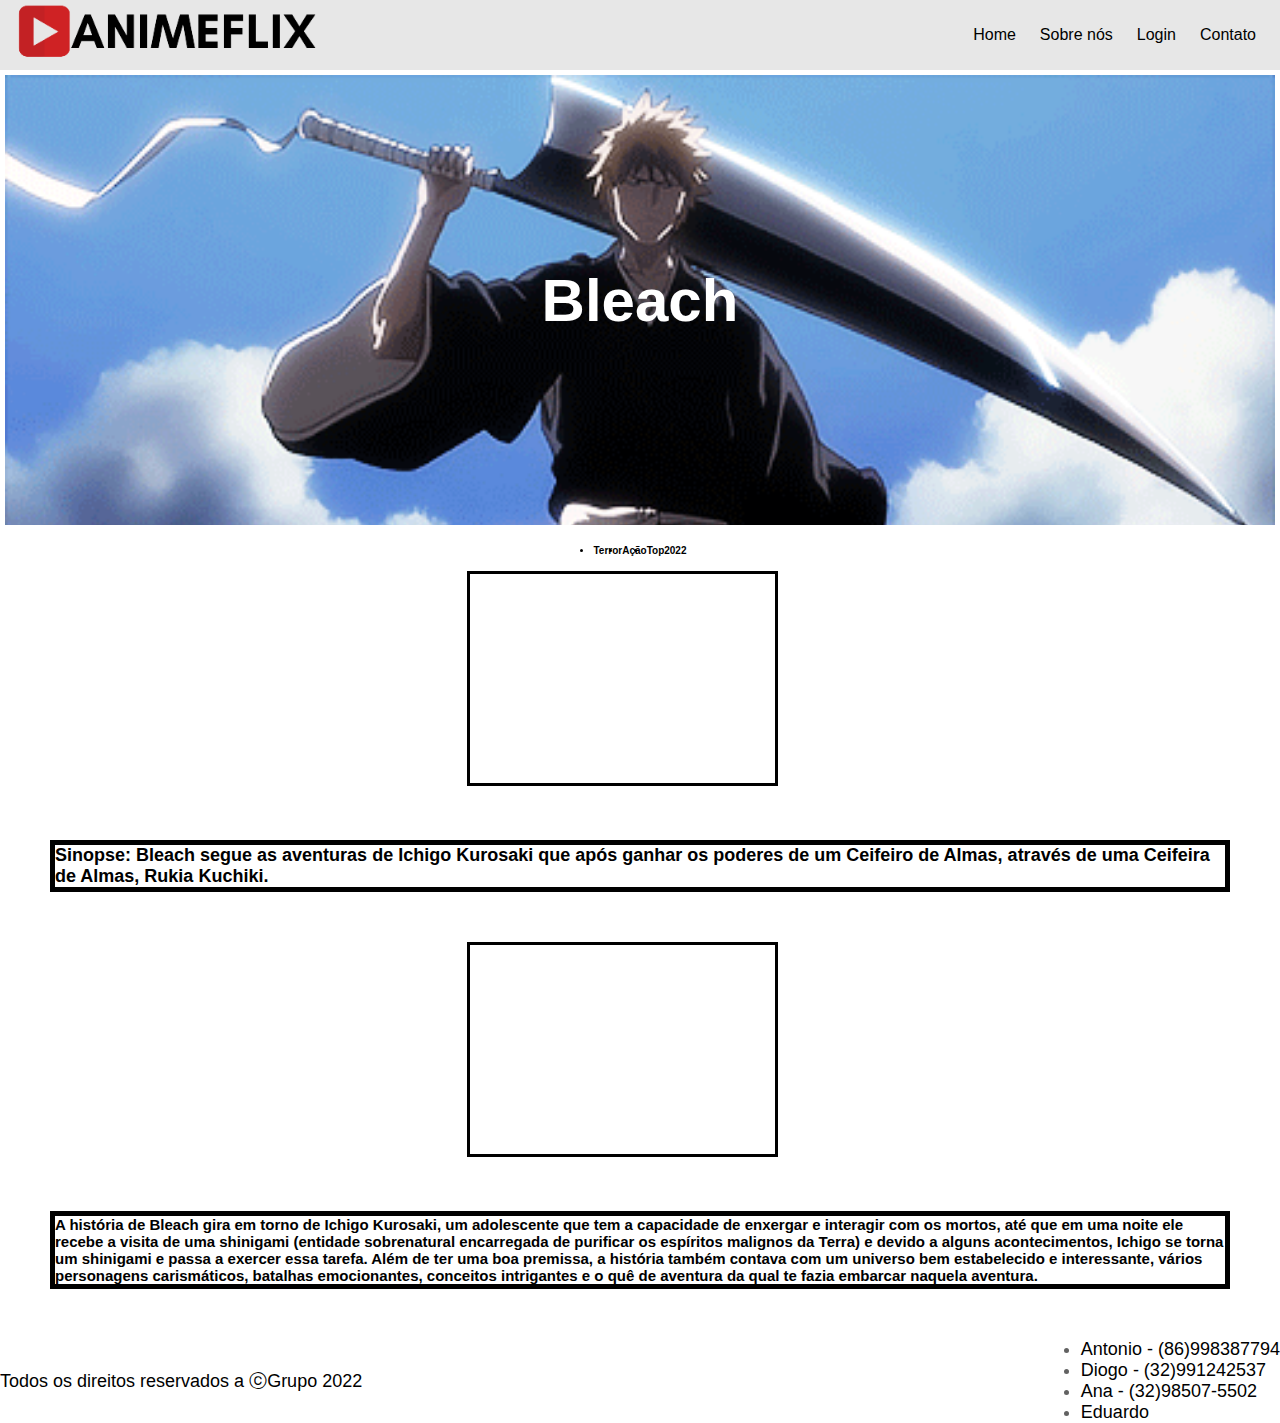
<file: HTML/bleach.html>
<!DOCTYPE html>
<html lang="en">
<head>
    <meta charset="UTF-8">
    <meta http-equiv="X-UA-Compatible" content="IE=edge">
    <meta name="viewport" content="width=device-width, initial-scale=1.0">
    <title>ANIMEFlix-Bleach</title>
    <link rel="stylesheet" href="../CSS/bleach.css">
</head>
<header id="header">
    <a id="logo" href=""><img src="../img/AnimeFlixlogo.png" alt="AnimeFlix" width=80%></a>
    <nav id="nav">
      <button aria-label="Abrir Menu" id="btn-mobile" aria-haspopup="true" aria-controls="menu" aria-expanded="false">Menu
        <span id="hamburger"></span>
      </button>
      <ul id="menu" role="menu">
        <li><a href="../index.html">Home</a></li>
        <li><a href="/">Sobre nós</a></li>
        <li><a href="../HTML/login.html">Login</a></li>
        <li><a href="/">Contato</a></li>
      </ul>
    </nav>
  </header>
  <script src="../script.js"></script>
  <body>
    <main>
        <nav>
            <div id="pai">
                <div class="titulo">
                    <h1>Bleach</h1>
                </div>
                <h4>
                    <ul class="tabela">
                        <li>Terror</li>
                        <li>Ação</li>
                        <li>Top2022</li>
                    </ul>
                </h4>
                <div>
                    <iframe src="https://www.youtube-nocookie.com/embed/fuwPuimFQkY" title="YouTube video player" frameborder="0" allow="accelerometer; autoplay; clipboard-write; encrypted-media; gyroscope; picture-in-picture" allowfullscreen></iframe>
                </div>
                <div class="introdução">
                    <h2><b>Sinopse:</b> Bleach segue as aventuras de Ichigo Kurosaki que após ganhar os poderes de um Ceifeiro de Almas, através de uma Ceifeira de Almas, Rukia Kuchiki.</h2>
                </div>
                <div id="video_jujutso0">
                    <iframe src="https://www.youtube-nocookie.com/embed/UJtrdJiojKM" title="YouTube video player" frameborder="0" allow="accelerometer; autoplay; clipboard-write; encrypted-media; gyroscope; picture-in-picture" allowfullscreen></iframe>
                </div>
                <div id="texto">
                    <h3 class="h3">
                       <p>A história de Bleach gira em torno de Ichigo Kurosaki, um adolescente que tem a capacidade de enxergar e interagir com os mortos, até que em uma noite ele recebe a visita de uma shinigami (entidade sobrenatural encarregada de purificar os espíritos malignos da Terra) e devido a alguns acontecimentos, Ichigo se torna um shinigami e passa a exercer essa tarefa. Além de ter uma boa premissa, a história também contava com um universo bem estabelecido e interessante, vários personagens carismáticos, batalhas emocionantes, conceitos intrigantes e o quê de aventura da qual te fazia embarcar naquela aventura.</p>
                        
                    </h3>
                    
                </div>
            </div>
        </nav>
    </main>
</body>
<footer>

    <a>Todos os direitos reservados a ⓒGrupo 2022 </a>
    <ul>
        <li><a>Antonio - (86)998387794</a></li>
        <li><a>Diogo - (32)991242537</a></li>
        <li><a>Ana - (32)98507-5502</a></li>
        <li><a>Eduardo </a></li>
    
    </ul>

</footer>
</html>
</file>
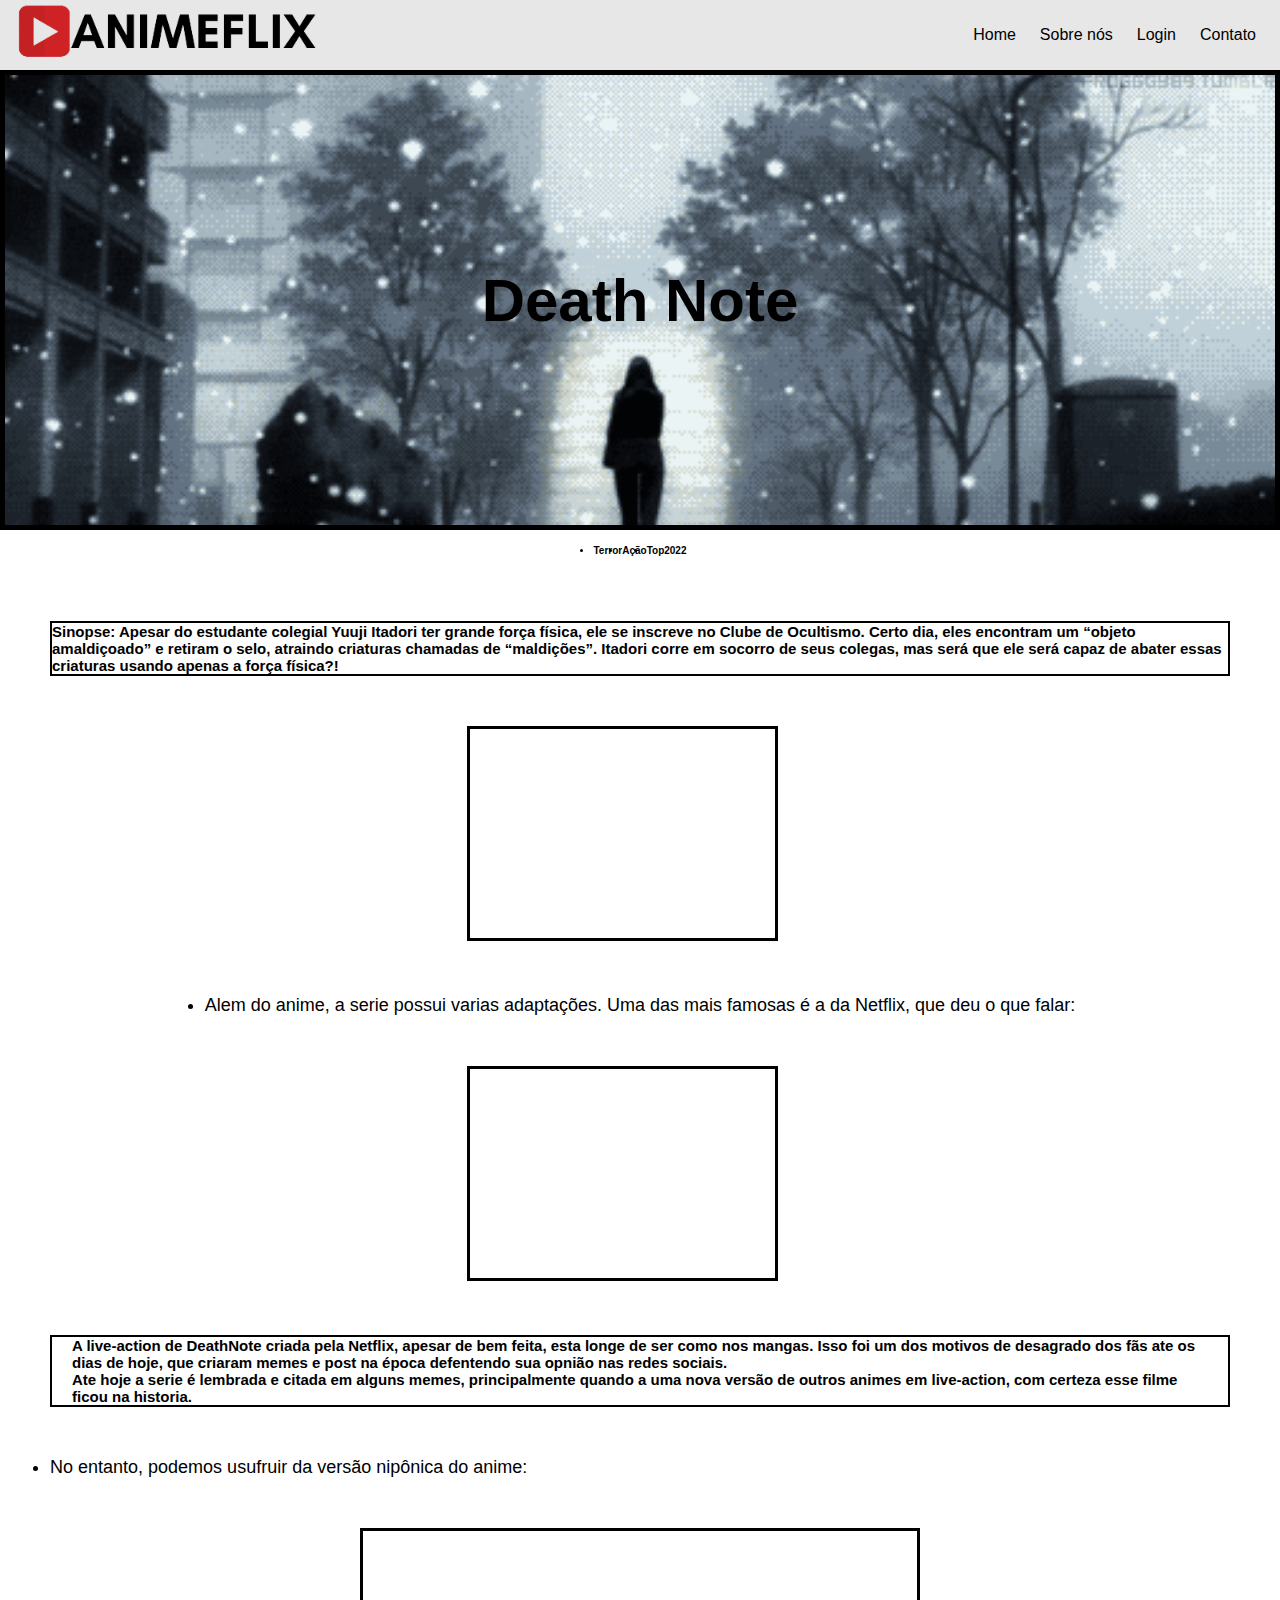
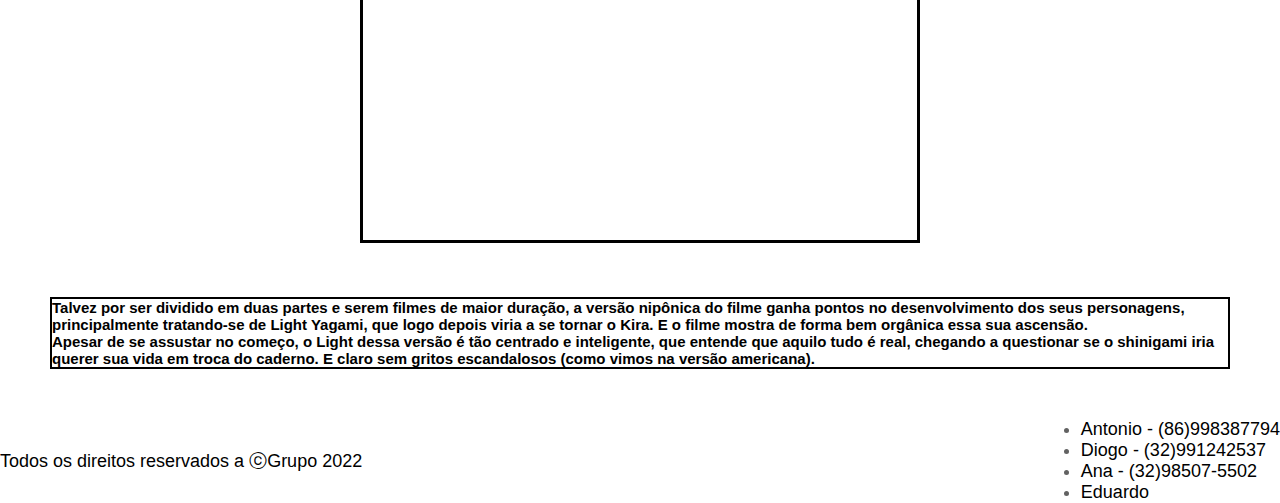
<file: HTML/Deathnote.html>
<!DOCTYPE html>
<html lang="en">
<head>
    <meta charset="UTF-8">
    <meta http-equiv="X-UA-Compatible" content="IE=edge">
    <meta name="viewport" content="width=device-width, initial-scale=1.0">
    <title>ANIMEFlix-Death Note</title>
    <link rel="stylesheet" href="../CSS/deathnote.css">
</head>
<header id="header">
    <a id="logo" href=""><img src="../img/AnimeFlixlogo.png" alt="AnimeFlix" width=80%></a>
    <nav id="nav">
      <button aria-label="Abrir Menu" id="btn-mobile" aria-haspopup="true" aria-controls="menu" aria-expanded="false">Menu
        <span id="hamburger"></span>
      </button>
      <ul id="menu" role="menu">
        <li><a href="../index.html">Home</a></li>
        <li><a href="/">Sobre nós</a></li>
        <li><a href="../HTML/login.html">Login</a></li>
        <li><a href="/">Contato</a></li>
      </ul>
    </nav>
  </header>
  <script src="../script.js"></script>
<body>
    <main>
        <nav>
            <div id="pai">
                <div class="titulo">
                    <h1>Death Note</h1>
                </div>
                <h4>
                    <ul class="tabela">
                        <li>Terror</li>
                        <li>Ação</li>
                        <li>Top2022</li>
                    </ul>
                </h4>
                <div class="introdução">
                    <h2><b>Sinopse:</b> Apesar do estudante colegial Yuuji Itadori ter grande força física, ele se inscreve no Clube de Ocultismo. Certo dia, eles encontram um “objeto amaldiçoado” e retiram o selo, atraindo criaturas chamadas de “maldições”. Itadori corre em socorro de seus colegas, mas será que ele será capaz de abater essas criaturas usando apenas a força física?!</h2>
                </div>
                <div>
                    <iframe src="https://www.youtube-nocookie.com/embed/zZMqADRkaps" title="YouTube video player" frameborder="0" allow="accelerometer; autoplay; clipboard-write; encrypted-media; gyroscope; picture-in-picture" allowfullscreen></iframe>
                </div>
                
                <div class="apresentação">
                    <ul>
                        <li>Alem do anime, a serie possui varias adaptações. Uma das mais famosas é a da Netflix, que deu o que falar:</li>
                    </ul> 
                </div>
                <div>
                    <iframe src="https://www.youtube-nocookie.com/embed/R0BaQa0VNKk" title="YouTube video player" frameborder="0" allow="accelerometer; autoplay; clipboard-write; encrypted-media; gyroscope; picture-in-picture" allowfullscreen></iframe>
                </div>
                <div id="texto">
                    <h3 class="h3">
                        <p style="padding:0px 20px ;">
                            A live-action de DeathNote criada pela Netflix, apesar de bem feita, esta longe de ser como nos mangas. Isso foi um dos motivos de desagrado dos fãs ate os dias de hoje, que criaram memes e post na época defentendo sua opnião nas redes sociais.
                        </p>
                        <p style="padding:0px 20px ;">
                            Ate hoje a serie é lembrada e citada em alguns memes, principalmente quando a uma nova versão de outros animes em live-action, com certeza esse filme ficou na historia.
                        </p>
                        
                    </h3>
                    <div class="apresentação">
                        <ul>
                            <li>
                                No entanto, podemos usufruir da versão nipônica do anime:
                            </li>
                        </ul>
                    </div>
                <div class=" pai2">
                    <div>
                        <iframe class="iframe" src="https://www.youtube-nocookie.com/embed/X4GmtVMEui0" title="YouTube video player" frameborder="0" allow="accelerometer; autoplay; clipboard-write; encrypted-media; gyroscope; picture-in-picture" allowfullscreen></iframe>
                    </div>
                    <div class="pfinal">
                        <b>
                        <p>Talvez por ser dividido em duas partes e serem filmes de maior duração, a versão nipônica do filme ganha pontos no desenvolvimento dos seus personagens, principalmente tratando-se de Light Yagami, que logo depois viria a se tornar o Kira. E o filme mostra de forma bem orgânica essa sua ascensão.</p>
                        <p>Apesar de se assustar no começo, o Light dessa versão é tão centrado e inteligente, que entende que aquilo tudo é real, chegando a questionar se o shinigami iria querer sua vida em troca do caderno. E claro sem gritos escandalosos (como vimos na versão americana).</p>
                        </b>
                    </div>
                </div>

                </div>
            </div>
        </nav>
    </main>
</body>
<footer>

    <a>Todos os direitos reservados a ⓒGrupo 2022 </a>
    <ul>
        <li><a>Antonio - (86)998387794</a></li>
        <li><a>Diogo - (32)991242537</a></li>
        <li><a>Ana - (32)98507-5502</a></li>
        <li><a>Eduardo </a></li>
    
    </ul>

</footer>
</html>
</file>
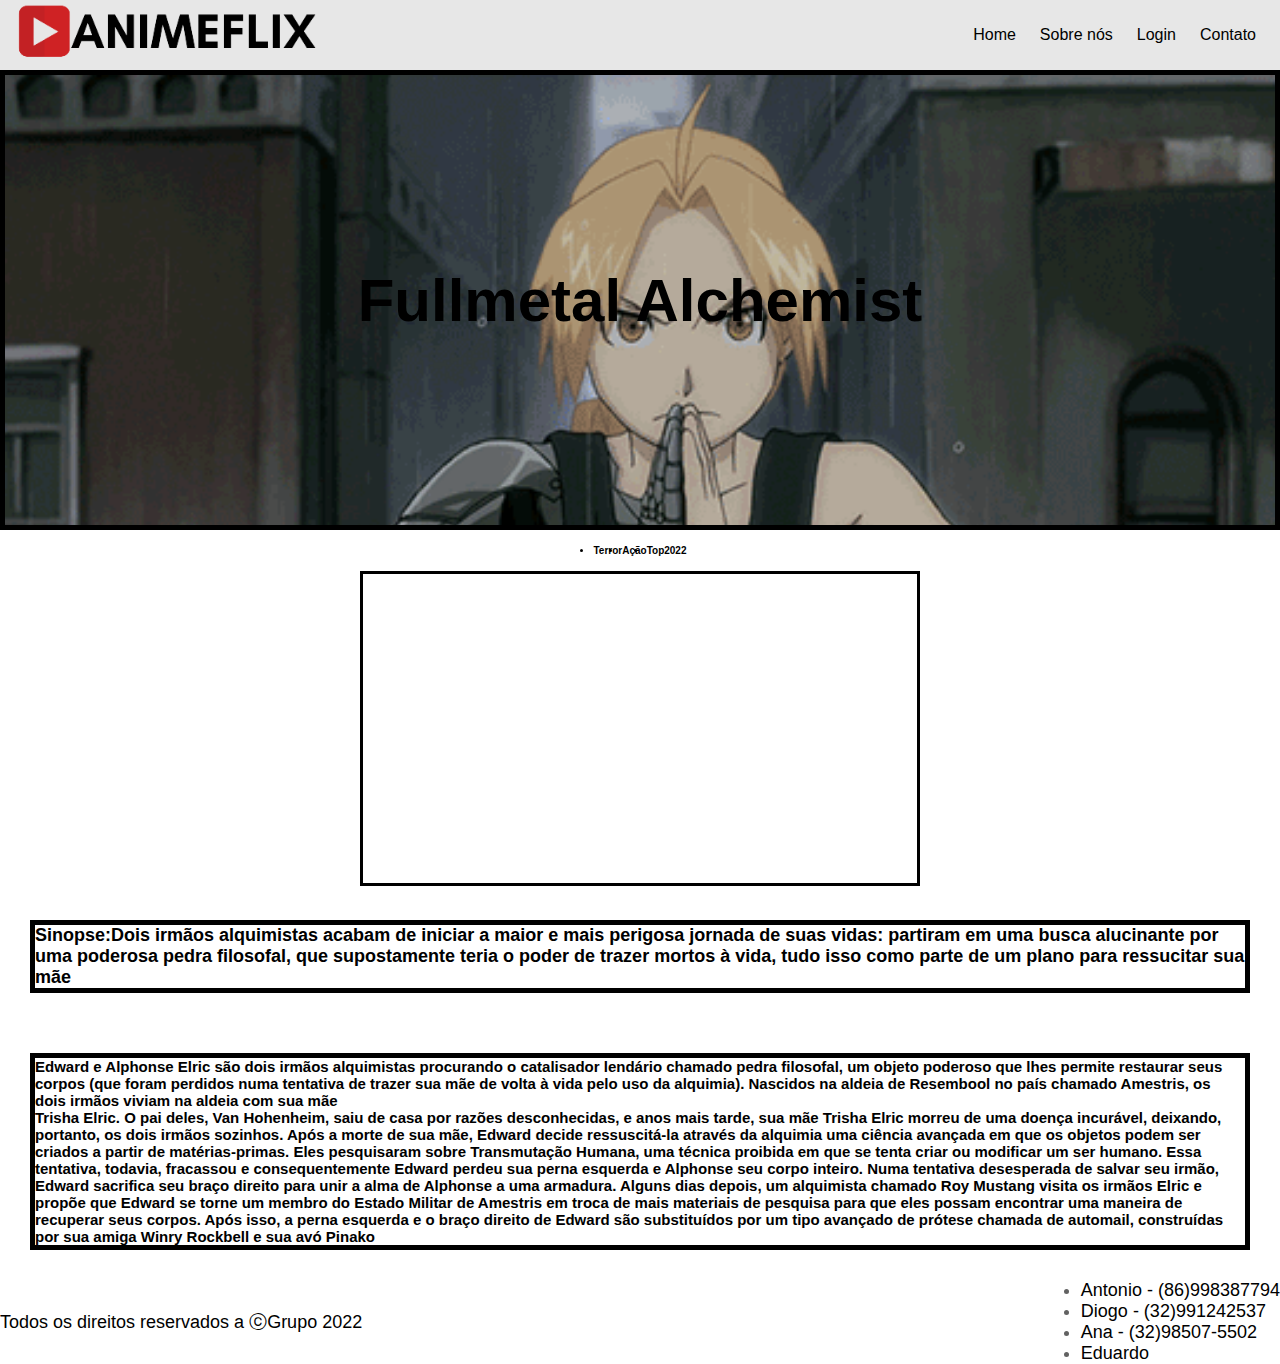
<file: HTML/fullmetal.html>
<!DOCTYPE html>
<html lang="en">
<head>
    <meta charset="UTF-8">
    <meta http-equiv="X-UA-Compatible" content="IE=edge">
    <meta name="viewport" content="width=device-width, initial-scale=1.0">
    <title>Document</title>
    <link rel="stylesheet" href="../CSS/fullmetal.css">
</head>
<header id="header">
    <a id="logo" href=""><img src="../img/AnimeFlixlogo.png" alt="AnimeFlix" width=80%></a>
    <nav id="nav">
      <button aria-label="Abrir Menu" id="btn-mobile" aria-haspopup="true" aria-controls="menu" aria-expanded="false">Menu
        <span id="hamburger"></span>
      </button>
      <ul id="menu" role="menu">
        <li><a href="../index.html">Home</a></li>
        <li><a href="/">Sobre nós</a></li>
        <li><a href="../HTML/login.html">Login</a></li>
        <li><a href="/">Contato</a></li>
      </ul>
    </nav>
  </header>
  <script src="../script.js"></script>
<body>
    <main>
        <nav>
            <div id="pai">
                <div class="titulo">
                    <h1>Fullmetal Alchemist</h1>
                </div>
                <h4>
                    <ul class="tabela">
                        <li>Terror</li>
                        <li>Ação</li>
                        <li>Top2022</li>
                    </ul>
                </h4>
                <div>
                    <iframe src="https://www.youtube-nocookie.com/embed/6L6ShFL2a4w" title="YouTube video player" frameborder="0" allow="accelerometer; autoplay; clipboard-write; encrypted-media; gyroscope; picture-in-picture" allowfullscreen></iframe>
                </div>
                <div class="introdução">
                    <h2><b>Sinopse:</b>Dois irmãos alquimistas acabam de iniciar a maior e mais perigosa jornada de suas vidas: partiram em uma busca alucinante por uma poderosa pedra filosofal, que supostamente teria o poder de trazer mortos à vida, tudo isso como parte de um plano para ressucitar sua mãe</h2>
                </div>
                <div id="texto">
                    <h3 class="h3">
                        <p>Edward e Alphonse Elric são dois irmãos alquimistas procurando o catalisador lendário chamado pedra filosofal, um objeto poderoso que lhes permite restaurar seus corpos (que foram perdidos numa tentativa de trazer sua mãe de volta à vida pelo uso da alquimia). Nascidos na aldeia de Resembool no país chamado Amestris, os dois irmãos viviam na aldeia com sua mãe</p>
                        <p>Trisha Elric. O pai deles, Van Hohenheim, saiu de casa por razões desconhecidas, e anos mais tarde, sua mãe Trisha Elric morreu de uma doença incurável, deixando, portanto, os dois irmãos sozinhos. Após a morte de sua mãe, Edward decide ressuscitá-la através da alquimia uma ciência avançada em que os objetos podem ser criados a partir de matérias-primas. Eles pesquisaram sobre Transmutação Humana, uma técnica proibida em que se tenta criar ou modificar um ser humano. Essa tentativa, todavia, fracassou e consequentemente Edward perdeu sua perna esquerda e Alphonse seu corpo inteiro. Numa tentativa desesperada de salvar seu irmão, Edward sacrifica seu braço direito para unir a alma de Alphonse a uma armadura. Alguns dias depois, um alquimista chamado Roy Mustang visita os irmãos Elric e propõe que Edward se torne um membro do Estado Militar de Amestris em troca de mais materiais de pesquisa para que eles possam encontrar uma maneira de recuperar seus corpos. Após isso, a perna esquerda e o braço direito de Edward são substituídos por um tipo avançado de prótese chamada de automail, construídas por sua amiga Winry Rockbell e sua avó Pinako</p>
                    </h3>
                    
                </div>
            </div>
        </nav>
    </main>
</body>
<footer>

    <a>Todos os direitos reservados a ⓒGrupo 2022 </a>
    <ul>
        <li><a>Antonio - (86)998387794</a></li>
        <li><a>Diogo - (32)991242537</a></li>
        <li><a>Ana - (32)98507-5502</a></li>
        <li><a>Eduardo </a></li>
    
    </ul>

</footer>
</html>
</file>
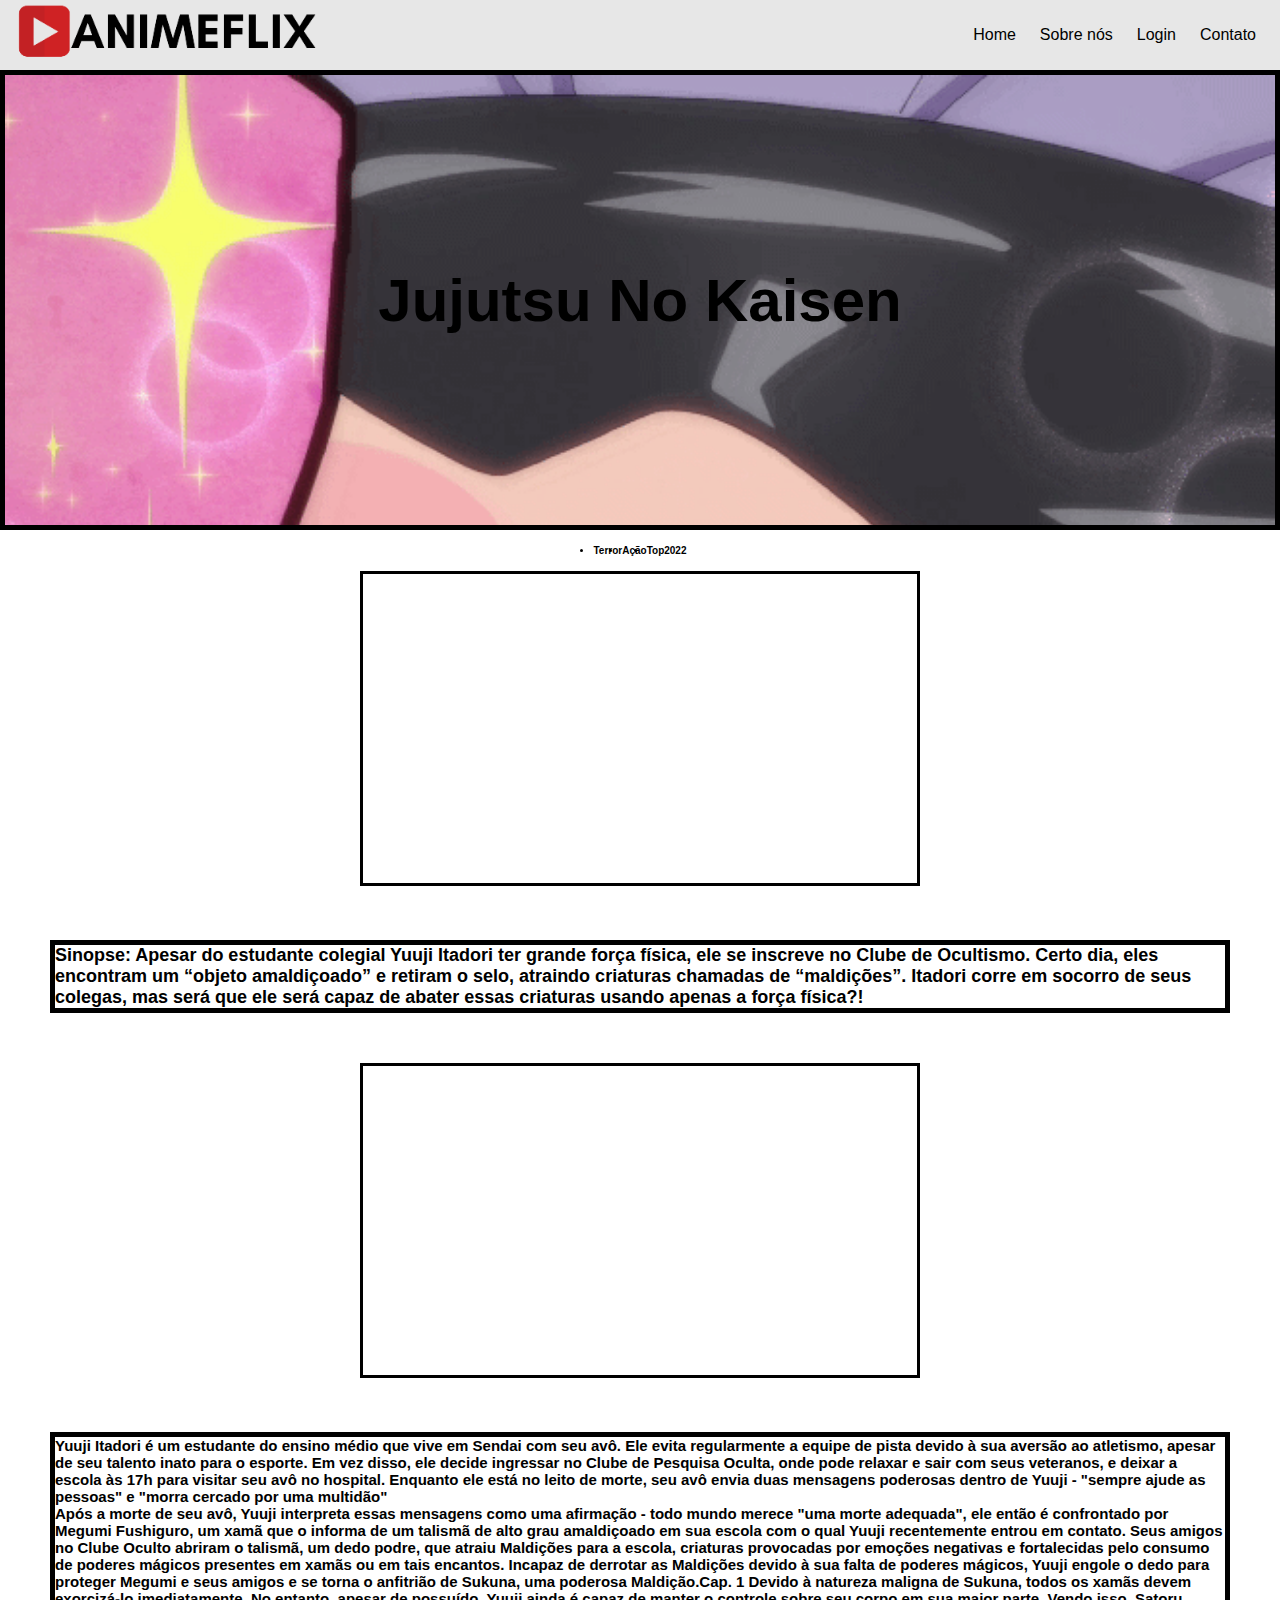
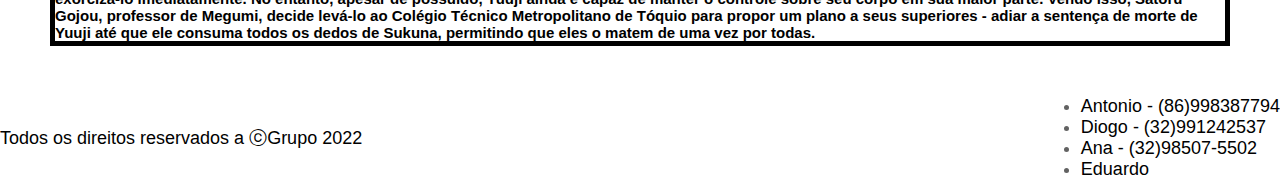
<file: HTML/Jujutso.html>
<!DOCTYPE html>
<html lang="en">
<head>
    <meta charset="UTF-8">
    <meta http-equiv="X-UA-Compatible" content="IE=edge">
    <meta name="viewport" content="width=device-width, initial-scale=1.0">
    <title>AnimeFlex-Jujutso Kaisen</title>
    <link rel="stylesheet" href="../CSS/Jujutso.css">
</head>
<header id="header">
    <a id="logo" href=""><img src="../img/AnimeFlixlogo.png" alt="AnimeFlix" width=80%></a>
    <nav id="nav">
      <button aria-label="Abrir Menu" id="btn-mobile" aria-haspopup="true" aria-controls="menu" aria-expanded="false">Menu
        <span id="hamburger"></span>
      </button>
      <ul id="menu" role="menu">
        <li><a href="../index.html">Home</a></li>
        <li><a href="/">Sobre nós</a></li>
        <li><a href="../HTML/login.html">Login</a></li>
        <li><a href="/">Contato</a></li>
      </ul>
    </nav>
  </header>
  <script src="../script.js"></script>
<body>
    <main>
        <nav>
            <div id="pai">
                <div class="titulo">
                    <h1>Jujutsu No Kaisen</h1>
                </div>
                <h4>
                    <ul class="tabela">
                        <li>Terror</li>
                        <li>Ação</li>
                        <li>Top2022</li>
                    </ul>
                </h4>
                <div>
                    <iframe class="videojujutso1" src="https://www.youtube-nocookie.com/embed/JdFL4yAdHEM" title="YouTube video player" frameborder="0" allow="accelerometer; autoplay; clipboard-write; encrypted-media; gyroscope; picture-in-picture" allowfullscreen></iframe>
                </div>
                <div class="introdução">
                    <h2><b>Sinopse:</b> Apesar do estudante colegial Yuuji Itadori ter grande força física, ele se inscreve no Clube de Ocultismo. Certo dia, eles encontram um “objeto amaldiçoado” e retiram o selo, atraindo criaturas chamadas de “maldições”. Itadori corre em socorro de seus colegas, mas será que ele será capaz de abater essas criaturas usando apenas a força física?!</h2>
                </div>
                <div id="video_jujutso0">
                    <iframe  src="https://www.youtube-nocookie.com/embed/359noIH-wNo" title="YouTube video player" frameborder="0" allow="accelerometer; autoplay; clipboard-write; encrypted-media; gyroscope; picture-in-picture" allowfullscreen></iframe>
                </div>
                <div id="texto">
                    <h3 class="h3">
                        <p>
                            Yuuji Itadori é um estudante do ensino médio que vive em Sendai com seu avô. Ele evita regularmente a equipe de pista devido à sua aversão ao atletismo, apesar de seu talento inato para o esporte. Em vez disso, ele decide ingressar no Clube de Pesquisa Oculta, onde pode relaxar e sair com seus veteranos, e deixar a escola às 17h para visitar seu avô no hospital. Enquanto ele está no leito de morte, seu avô envia duas mensagens poderosas dentro de Yuuji - "sempre ajude as pessoas" e "morra cercado por uma multidão"
                        </p>
                        <p>Após a morte de seu avô, Yuuji interpreta essas mensagens como uma afirmação - todo mundo merece "uma morte adequada", ele então é confrontado por Megumi Fushiguro, um xamã que o informa de um talismã de alto grau amaldiçoado em sua escola com o qual Yuuji recentemente entrou em contato. Seus amigos no Clube Oculto abriram o talismã, um dedo podre, que atraiu Maldições para a escola, criaturas provocadas por emoções negativas e fortalecidas pelo consumo de poderes mágicos presentes em xamãs ou em tais encantos. Incapaz de derrotar as Maldições devido à sua falta de poderes mágicos, Yuuji engole o dedo para proteger Megumi e seus amigos e se torna o anfitrião de Sukuna, uma poderosa Maldição.Cap. 1 Devido à natureza maligna de Sukuna, todos os xamãs devem exorcizá-lo imediatamente. No entanto, apesar de possuído, Yuuji ainda é capaz de manter o controle sobre seu corpo em sua maior parte. Vendo isso, Satoru Gojou, professor de Megumi, decide levá-lo ao Colégio Técnico Metropolitano de Tóquio para propor um plano a seus superiores - adiar a sentença de morte de Yuuji até que ele consuma todos os dedos de Sukuna, permitindo que eles o matem de uma vez por todas.</p>
                    </h3>
                    
                </div>
            </div>
        </nav>
    </main>
</body>
<footer>

    <a>Todos os direitos reservados a ⓒGrupo 2022 </a>
    <ul>
        <li><a>Antonio - (86)998387794</a></li>
        <li><a>Diogo - (32)991242537</a></li>
        <li><a>Ana - (32)98507-5502</a></li>
        <li><a>Eduardo </a></li>
    
    </ul>

</footer>
</html>
</file>
<file: CSS/bleach.css>
@import url('https://fonts.googleapis.com/css2?family=Roboto&display=swap');
*{
    padding: 0;
    margin: 0%;
    box-sizing: border-box;
    font-family: Roboto;}

body,
    ul {
      margin: 0px;
      padding: 0px;
    }
    
    a {
      color: black;
      text-decoration: none;
      font-family: sans-serif;
    }
    
    a:hover {
      background: rgba(0, 0, 0, 0.05);
    }
    
    #logo {
      font-size: 1.5rem;
      font-weight: bold;
    }
    
    #header {
      box-sizing: border-box;
      height: 70px;
      padding: 1rem;
      display: flex;
      align-items: center;
      justify-content: space-between;
      background: #e7e7e7;
    }
    
    #menu {
      display: flex;
      list-style: none;
      gap: 0.5rem;
    }
    
    #menu a {
      display: block;
      padding: 0.5rem;
    }
    
    #btn-mobile {
      display: none;
    }
    
    @media (max-width: 600px) {
      #menu {
        display: block;
        position: absolute;
        width: 100%;
        top: 70px;
        right: 0px;
        background: #e7e7e7;
        transition: 0.6s;
        z-index: 1000;
        height: 0px;
        visibility: hidden;
        overflow-y: hidden;
      }
      #nav.active #menu {
        height: calc(100vh - 70px);
        visibility: visible;
        overflow-y: auto;
      }
      #menu a {
        padding: 1rem 0;
        margin: 0 1rem;
        border-bottom: 2px solid rgba(0, 0, 0, 0.05);
      }
      #btn-mobile {
        display: flex;
        padding: 0.5rem 1rem;
        font-size: 1rem;
        border: none;
        background: none;
        cursor: pointer;
        gap: 0.5rem;
      }
      #hamburger {
        border-top: 2px solid;
        width: 20px;
      }
      #hamburger::after,
      #hamburger::before {
        content: '';
        display: block;
        width: 20px;
        height: 2px;
        background: currentColor;
        margin-top: 5px;
        transition: 0.3s;
        position: relative;
      }
      #nav.active #hamburger {
        border-top-color: transparent;
      }
      #nav.active #hamburger::before {
        transform: rotate(135deg);
      }
      #nav.active #hamburger::after {
        transform: rotate(-135deg);
        top: -7px;
      }
    }


*{
    font-family: Arial, Helvetica, sans-serif;
}
.titulo{
    background-image: url(../img/Bleach.gif);
    background-size: cover;
    display: flex;
    flex-wrap: wrap;
    align-items: center;
    justify-content: center;
    width: 100%;
    height: 200px;
    font-family: Arial, Helvetica, sans-serif;
    font-size: 20px;
    margin: 0%;
    padding: 5px 0px;
    border: 5px;
    border-style: solid;

}

.tabela{
    font-family: Arial, Helvetica, sans-serif;
    font-size: 10px;
    margin: 10px 0;
    padding: 5px 30px;
    

}
.introdução{
    border: 5px;
    border-style: solid;
    font-size: 12px;
    margin:50px;
}
.h3{
    border: 5px;
    border-style: solid;
    font-size: 15px;
    margin:50px;
}
#pai{
    display: flex;
    flex-direction: column;
    justify-content: center;
    align-items: center;
    align-content: center;
    flex-wrap: wrap;
    
}
@media (min-width:760px) {
 iframe{
    height: 315px;
    width:560px;
    border: black;
    border-style: solid;
} 
.titulo{
    font-family: Arial, Helvetica, sans-serif;
    font-size: 30px;
    background-size:cover;
    height: 460px;
    margin: 0%;
    padding: 5px 30px;
    border: 5px;
    border-style: solid;
    color: #ffffff;

}  


iframe{
    height:215px;
    width: 90%;
    padding:20px;
    border: black;
    border-style: solid;
}
.tabela{
    display: flex;

}
    footer {
    width: 100%;
    background-color: #ffffff;
    display: flex;
    justify-content: space-between;
    align-items: center;
    font-family: 'Roboto';
    font-style: normal;
    font-weight: 400;
    font-size: 18px;
    line-height: 21px;
    color: #626262;
    font: size 24px;
    text-decoration: none;
    } 
    
    footer a:hover {
        color: #E51B3E;
    }
</file>
<file: CSS/deathnote.css>
@import url('https://fonts.googleapis.com/css2?family=Roboto&display=swap');
*{
    padding: 0;
    margin: 0%;
    box-sizing: border-box;
    font-family: Roboto;}

body,
    ul {
      margin: 0px;
      padding: 0px;
    }
    
    a {
      color: black;
      text-decoration: none;
      font-family: sans-serif;
    }
    
    a:hover {
      background: rgba(0, 0, 0, 0.05);
    }
    
    #logo {
      font-size: 1.5rem;
      font-weight: bold;
    }
    
    #header {
      box-sizing: border-box;
      height: 70px;
      padding: 1rem;
      display: flex;
      align-items: center;
      justify-content: space-between;
      background: #e7e7e7;
    }
    
    #menu {
      display: flex;
      list-style: none;
      gap: 0.5rem;
    }
    
    #menu a {
      display: block;
      padding: 0.5rem;
    }
    
    #btn-mobile {
      display: none;
    }
    
    @media (max-width: 600px) {
      #menu {
        display: block;
        position: absolute;
        width: 100%;
        top: 70px;
        right: 0px;
        background: #e7e7e7;
        transition: 0.6s;
        z-index: 1000;
        height: 0px;
        visibility: hidden;
        overflow-y: hidden;
      }
      #nav.active #menu {
        height: calc(100vh - 70px);
        visibility: visible;
        overflow-y: auto;
      }
      #menu a {
        padding: 1rem 0;
        margin: 0 1rem;
        border-bottom: 2px solid rgba(0, 0, 0, 0.05);
      }
      #btn-mobile {
        display: flex;
        padding: 0.5rem 1rem;
        font-size: 1rem;
        border: none;
        background: none;
        cursor: pointer;
        gap: 0.5rem;
      }
      #hamburger {
        border-top: 2px solid;
        width: 20px;
      }
      #hamburger::after,
      #hamburger::before {
        content: '';
        display: block;
        width: 20px;
        height: 2px;
        background: currentColor;
        margin-top: 5px;
        transition: 0.3s;
        position: relative;
      }
      #nav.active #hamburger {
        border-top-color: transparent;
      }
      #nav.active #hamburger::before {
        transform: rotate(135deg);
      }
      #nav.active #hamburger::after {
        transform: rotate(-135deg);
        top: -7px;
      }
    }

*{
    font-family: Arial, Helvetica, sans-serif;
}


.titulo{
    background-image: url(../img/deathnote.gif);
    background-size: cover;
    display: flex;
    flex-wrap: wrap;
    align-items: center;
    justify-content: center;
    width: 100%;
    height: 200px;
    font-family: Arial, Helvetica, sans-serif;
    font-size: 20px;
    margin: 0%;
    padding: 5px 0px;
    border: 5px;
    border-style: solid;

}
.tabela{
    font-family: Arial, Helvetica, sans-serif;
    font-size: 10px;
    margin: 10px 0;
    padding: 5px 30px;
    

}
.introdução{
    border: 2px;
    border-style: solid;
    font-size: 10px;
    margin:50px;
}
.pfinal{
    border: 2px;
    border-style: solid;
    font-size: 15px;
    margin:50px;
}
.apresentação{
    
    font-size: 18px;
    margin:50px;
}
.h3{
    border: 2px;
    border-style: solid;
    font-size: 15px;
    margin:50px;
}
#text{
    display: flex;
    
}
#pai{
    display: flex;
    flex-direction: column;
    justify-content: center;
    align-items: center;
    align-content: center;
    flex-wrap: wrap;
}
.pai2{
    display: flex;
    flex-direction: column;
    justify-content: center;
    align-items: center;
    align-content: center;
    flex-wrap: wrap;
}
iframe{
    height:215px;
    width: 90%;
    padding:20px;

}
 

@media (min-width:760px) {
 iframe{
    height: 315px;
    width:560px;
    
} 
.iframe{
    height: 315px;
    width:560px;
    
}  
.titulo{
    font-family: Arial, Helvetica, sans-serif;
    font-size: 30px;
    background-size:cover;
    height: 460px;
    margin: 0%;
    padding: 5px 30px;
    border: 5px;
    border-style: solid;

}  
iframe{
    height:215px;
    width: 90%;
    padding:20px;
    border: black;
    border-style: solid;
}
.tabela{
    display: flex;

}
    footer {
    width: 100%;
    background-color: #ffffff;
    display: flex;
    justify-content: space-between;
    align-items: center;
    font-family: 'Roboto';
    font-style: normal;
    font-weight: 400;
    font-size: 18px;
    line-height: 21px;
    color: #626262;
    font: size 24px;
    text-decoration: none;
    } 
    
    footer a:hover {
        color: #E51B3E;
    }
</file>
<file: CSS/fullmetal.css>
@import url('https://fonts.googleapis.com/css2?family=Roboto&display=swap');
*{
    padding: 0;
    margin: 0%;
    box-sizing: border-box;
    font-family: Roboto;}

body,
    ul {
      margin: 0px;
      padding: 0px;
    }
    
    a {
      color: black;
      text-decoration: none;
      font-family: sans-serif;
    }
    
    a:hover {
      background: rgba(0, 0, 0, 0.05);
    }
    
    #logo {
      font-size: 1.5rem;
      font-weight: bold;
    }
    
    #header {
      box-sizing: border-box;
      height: 70px;
      padding: 1rem;
      display: flex;
      align-items: center;
      justify-content: space-between;
      background: #e7e7e7;
    }
    
    #menu {
      display: flex;
      list-style: none;
      gap: 0.5rem;
    }
    
    #menu a {
      display: block;
      padding: 0.5rem;
    }
    
    #btn-mobile {
      display: none;
    }
    
    @media (max-width: 600px) {
      #menu {
        display: block;
        position: absolute;
        width: 100%;
        top: 70px;
        right: 0px;
        background: #e7e7e7;
        transition: 0.6s;
        z-index: 1000;
        height: 0px;
        visibility: hidden;
        overflow-y: hidden;
      }
      #nav.active #menu {
        height: calc(100vh - 70px);
        visibility: visible;
        overflow-y: auto;
      }
      #menu a {
        padding: 1rem 0;
        margin: 0 1rem;
        border-bottom: 2px solid rgba(0, 0, 0, 0.05);
      }
      #btn-mobile {
        display: flex;
        padding: 0.5rem 1rem;
        font-size: 1rem;
        border: none;
        background: none;
        cursor: pointer;
        gap: 0.5rem;
      }
      #hamburger {
        border-top: 2px solid;
        width: 20px;
      }
      #hamburger::after,
      #hamburger::before {
        content: '';
        display: block;
        width: 20px;
        height: 2px;
        background: currentColor;
        margin-top: 5px;
        transition: 0.3s;
        position: relative;
      }
      #nav.active #hamburger {
        border-top-color: transparent;
      }
      #nav.active #hamburger::before {
        transform: rotate(135deg);
      }
      #nav.active #hamburger::after {
        transform: rotate(-135deg);
        top: -7px;
      }
    }


*{
    font-family: Arial, Helvetica, sans-serif;
}
.titulo{
    background-image: url(../img/FULLMETALALCHEMIST.gif);
    background-size: cover;
    display: flex;
    flex-wrap: wrap;
    align-items: center;
    justify-content: center;
    width: 100%;
    height: 200px;
    font-family: Arial, Helvetica, sans-serif;
    font-size: 20px;
    margin: 0%;
    padding: 5px 0px;
    border: 5px;
    border-style: solid;

}
.tabela{
    font-family: Arial, Helvetica, sans-serif;
    font-size: 10px;
    margin: 10px 0;
    padding: 5px 30px;
    

}
.introdução{
    border: 5px;
    border-style: solid;
    font-size: 12px;
    margin:30px;
}
.h3{
    border: 5px;
    border-style: solid;
    font-size: 15px;
    margin:30px;
}
#pai{
    display: flex;
    flex-direction: column;
    justify-content: center;
    align-items: center;
    align-content: center;
    flex-wrap: wrap;
}
@media (min-width:760px) {
 iframe{
    height: 315px;
    width:560px;
    border: black;
    border-style: solid;
} 
.titulo{
    font-family: Arial, Helvetica, sans-serif;
    font-size: 30px;
    background-size:cover;
    height: 460px;
    margin: 0%;
    padding: 5px 30px;
    border: 5px;
    border-style: solid;

}  
}

[class]

iframe{
    height:215px;
    width: 90%;
    padding:20px;
    border: black;
    border-style: solid;
}
.tabela{
    display: flex;

}

footer {
    width: 100%;
    background-color: #ffffff;
    display: flex;
    justify-content: space-between;
    align-items: center;
    font-family: 'Roboto';
    font-style: normal;
    font-weight: 400;
    font-size: 18px;
    line-height: 21px;
    color: #626262;
    font: size 24px;
    text-decoration: none;
    } 
    
    footer a:hover {
        color: #E51B3E;
    }
</file>
<file: CSS/Jujutso.css>
@import url('https://fonts.googleapis.com/css2?family=Roboto&display=swap');
*{
    padding: 0;
    margin: 0%;
    box-sizing: border-box;
    font-family: Roboto;}

body,
    ul {
      margin: 0px;
      padding: 0px;
    }
    
    a {
      color: black;
      text-decoration: none;
      font-family: sans-serif;
    }
    
    a:hover {
      background: rgba(0, 0, 0, 0.05);
    }
    
    #logo {
      font-size: 1.5rem;
      font-weight: bold;
    }
    
    #header {
      box-sizing: border-box;
      height: 70px;
      padding: 1rem;
      display: flex;
      align-items: center;
      justify-content: space-between;
      background: #e7e7e7;
    }
    
    #menu {
      display: flex;
      list-style: none;
      gap: 0.5rem;
    }
    
    #menu a {
      display: block;
      padding: 0.5rem;
    }
    
    #btn-mobile {
      display: none;
    }
    
    @media (max-width: 600px) {
      #menu {
        display: block;
        position: absolute;
        width: 100%;
        top: 70px;
        right: 0px;
        background: #e7e7e7;
        transition: 0.6s;
        z-index: 1000;
        height: 0px;
        visibility: hidden;
        overflow-y: hidden;
      }
      #nav.active #menu {
        height: calc(100vh - 70px);
        visibility: visible;
        overflow-y: auto;
      }
      #menu a {
        padding: 1rem 0;
        margin: 0 1rem;
        border-bottom: 2px solid rgba(0, 0, 0, 0.05);
      }
      #btn-mobile {
        display: flex;
        padding: 0.5rem 1rem;
        font-size: 1rem;
        border: none;
        background: none;
        cursor: pointer;
        gap: 0.5rem;
      }
      #hamburger {
        border-top: 2px solid;
        width: 20px;
      }
      #hamburger::after,
      #hamburger::before {
        content: '';
        display: block;
        width: 20px;
        height: 2px;
        background: currentColor;
        margin-top: 5px;
        transition: 0.3s;
        position: relative;
      }
      #nav.active #hamburger {
        border-top-color: transparent;
      }
      #nav.active #hamburger::before {
        transform: rotate(135deg);
      }
      #nav.active #hamburger::after {
        transform: rotate(-135deg);
        top: -7px;
      }
    }


*{
    font-family: Arial, Helvetica, sans-serif;
}
.titulo{
    background-image: url(../img/Jujutsu\ Kaisen.gif);
    background-size: cover;
    display: flex;
    flex-wrap: wrap;
    align-items: center;
    justify-content: center;
    width: 100%;
    height: 200px;
    font-family: Arial, Helvetica, sans-serif;
    font-size: 20px;
    margin: 0%;
    padding: 5px 0px;
    border: 5px;
    border-style: solid;

}
.tabela{
    font-family: Arial, Helvetica, sans-serif;
    font-size: 10px;
    margin: 10px 0;
    padding: 5px 30px;
    

}
.introdução{
    border: 5px;
    border-style: solid;
    font-size: 12px;
    margin:50px;
}
.h3{
    border: 5px;
    border-style: solid;
    font-size: 15px;
    margin:50px;
}
#pai{
    display: flex;
    flex-direction: column;
    justify-content: center;
    align-items: center;
    align-content: center;
    flex-wrap: wrap;
}
@media (min-width:760px) {
 iframe{
    height: 315px;
    width:560px;
    border: black;
    border-style: solid;
} 
.titulo{
    font-family: Arial, Helvetica, sans-serif;
    font-size: 30px;
    background-size:cover;
    height: 460px;
    margin: 0%;
    padding: 5px 30px;
    border: 5px;
    border-style: solid;

}  
}

[class]

iframe{
    height:215px;
    width: 90%;
    padding:20px;
    border: black;
    border-style: solid;
}
.tabela{
    display: flex;

}

footer {
    width: 100%;
    background-color: #ffffff;
    display: flex;
    justify-content: space-between;
    align-items: center;
    font-family: 'Roboto';
    font-style: normal;
    font-weight: 400;
    font-size: 18px;
    line-height: 21px;
    color: #626262;
    font: size 24px;
    text-decoration: none;
    } 
    
    footer a:hover {
        color: #E51B3E;
    }
</file>
